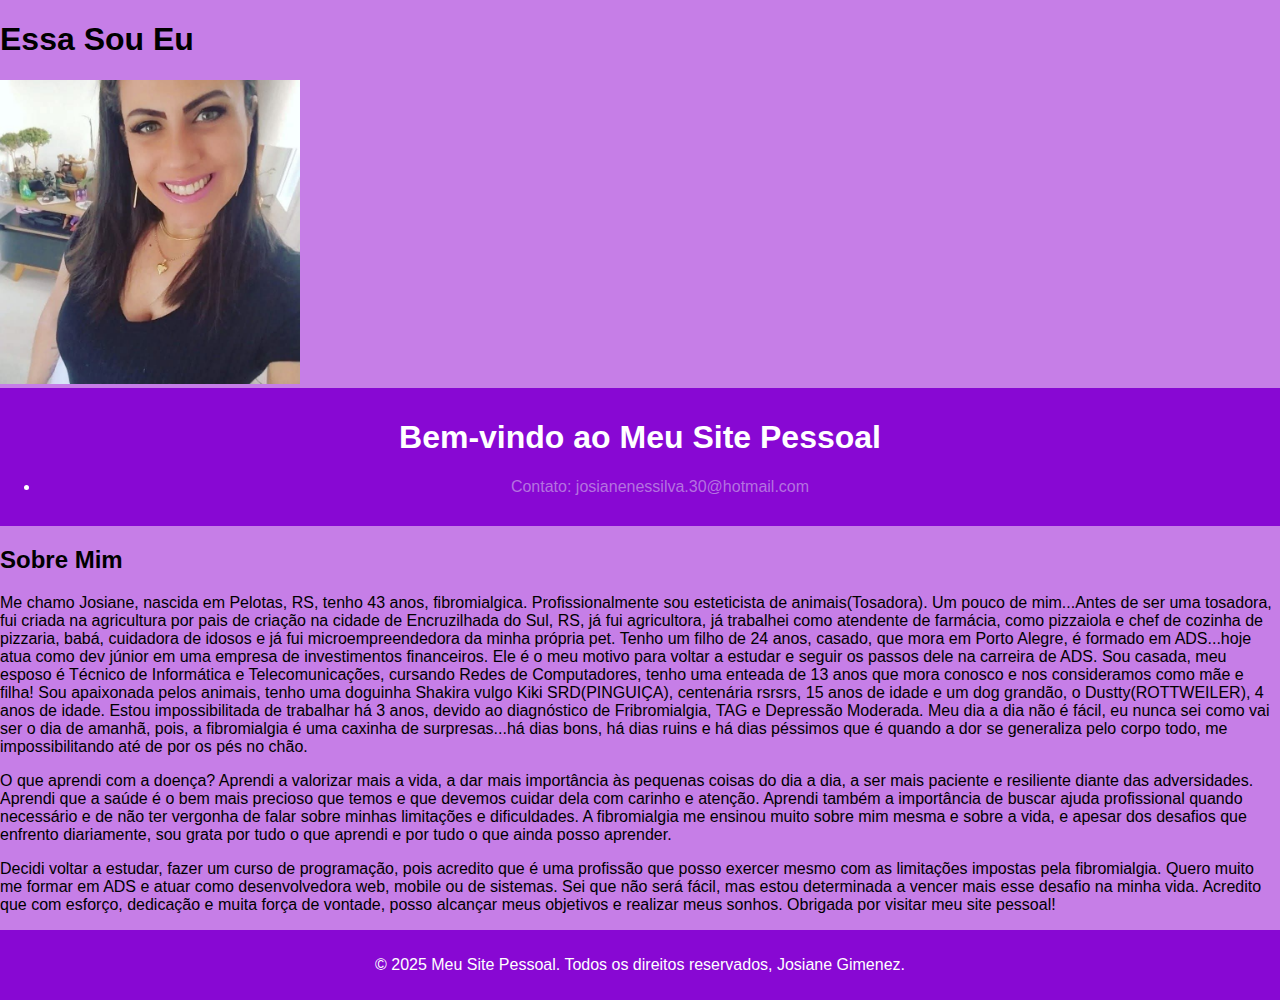
<file: index.html>
<!DOCTYPE html>
<html lang="pt-BR">
<head>
    <meta charset="UTF-8">
    <meta name="viewport" content="width=device-width, initial-scale=1.0">
    <title>Meu Site Pessoal</title>
    <link rel="stylesheet" href="./styles.css">
</head>
<body>
    <h1>Essa Sou Eu</h1>

    <img src="./foto.png" alt="Essa sou eu" width="300">

    <header>
        <h1>Bem-vindo ao Meu Site Pessoal</h1>
        <nav>
            <ul>
                <li><a href="contact.html">Contato: josianenessilva.30@hotmail.com</a></li>
            </ul>
        </nav>
    </header>
    <main>
        <section>
            <h2>Sobre Mim</h2>
            <p>Me chamo Josiane, nascida em Pelotas, RS, tenho 43 anos, fibromialgica. Profissionalmente sou esteticista de animais(Tosadora). Um pouco de mim...Antes de ser uma tosadora, fui criada na agricultura por pais de criação na cidade de Encruzilhada do Sul, RS, já fui agricultora, já trabalhei como atendente de farmácia, como pizzaiola e chef de cozinha de pizzaria, babá, cuidadora de idosos e já fui microempreendedora da minha própria pet. Tenho um filho de 24 anos, casado, que mora em Porto Alegre, é formado em ADS...hoje atua como dev júnior em uma empresa de investimentos financeiros. Ele é o meu motivo para voltar a estudar e seguir os passos dele na carreira de ADS. Sou casada, meu esposo é Técnico de Informática e Telecomunicações, cursando Redes de Computadores, tenho uma enteada de 13 anos que mora conosco e nos consideramos como mãe e filha! Sou apaixonada pelos animais, tenho uma doguinha Shakira vulgo Kiki SRD(PINGUIÇA), centenária rsrsrs, 15 anos de idade e um dog grandão, o Dustty(ROTTWEILER), 4 anos de idade. Estou impossibilitada de trabalhar há 3 anos, devido ao diagnóstico de Fribromialgia, TAG e Depressão Moderada. Meu dia a dia não é fácil, eu nunca sei como vai ser o dia de amanhã, pois, a fibromialgia é uma caxinha de surpresas...há dias bons, há dias ruins e há dias péssimos que é quando a dor se generaliza pelo corpo todo, me impossibilitando até de por os pés no chão. </p>

            <p>O que aprendi com a doença? Aprendi a valorizar mais a vida, a dar mais importância às pequenas coisas do dia a dia, a ser mais paciente e resiliente diante das adversidades. Aprendi que a saúde é o bem mais precioso que temos e que devemos cuidar dela com carinho e atenção. Aprendi também a importância de buscar ajuda profissional quando necessário e de não ter vergonha de falar sobre minhas limitações e dificuldades. A fibromialgia me ensinou muito sobre mim mesma e sobre a vida, e apesar dos desafios que enfrento diariamente, sou grata por tudo o que aprendi e por tudo o que ainda posso aprender.</p>

            <p>Decidi voltar a estudar, fazer um curso de programação, pois acredito que é uma profissão que posso exercer mesmo com as limitações impostas pela fibromialgia. Quero muito me formar em ADS e atuar como desenvolvedora web, mobile ou de sistemas. Sei que não será fácil, mas estou determinada a vencer mais esse desafio na minha vida. Acredito que com esforço, dedicação e muita força de vontade, posso alcançar meus objetivos e realizar meus sonhos. Obrigada por visitar meu site pessoal!</p>
        </section>
    </main>
    <footer>
        <p>&copy; 2025 Meu Site Pessoal. Todos os direitos reservados, Josiane Gimenez.</p>
    </footer>
    <script src="./main.js"></script>
</body>
</html>
</file>
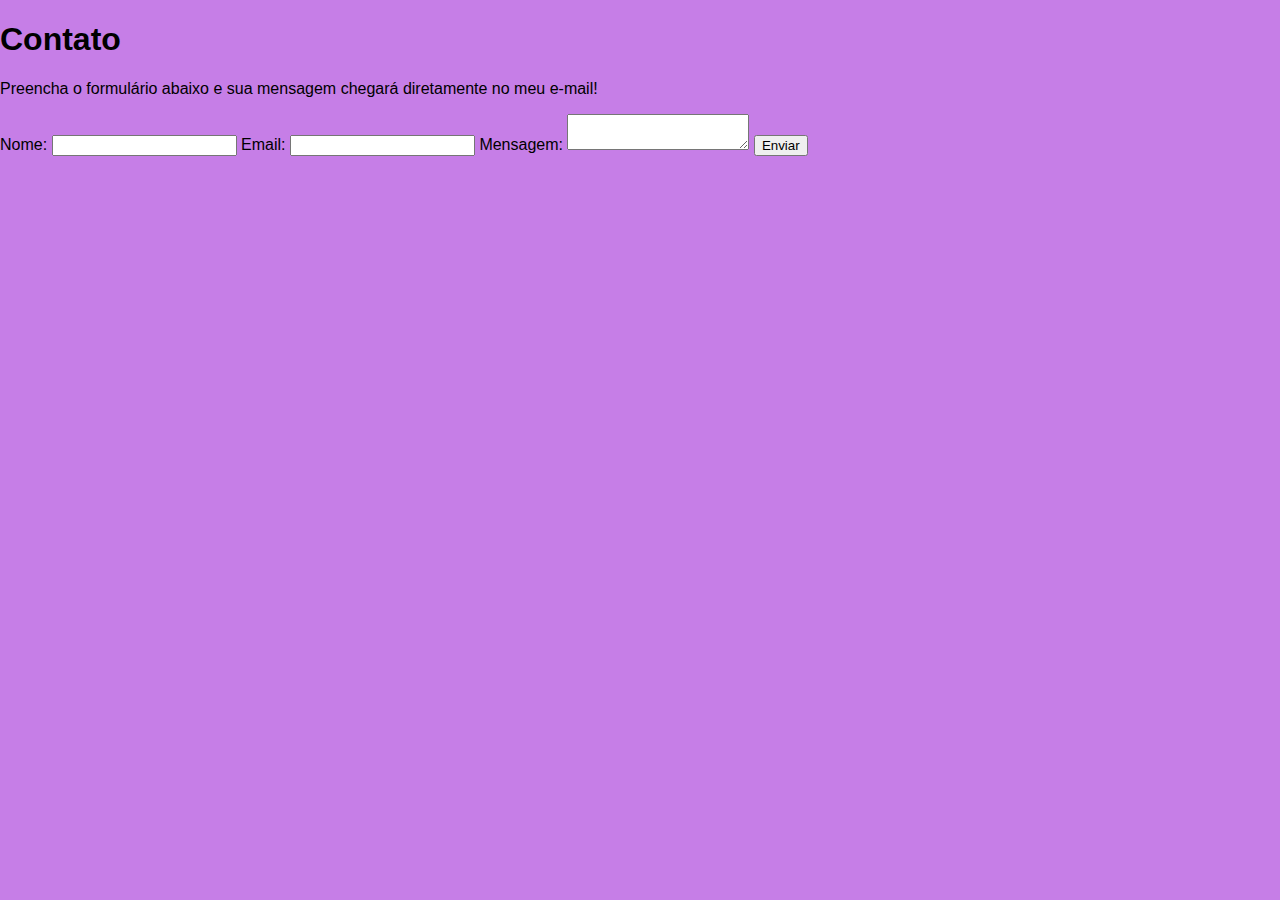
<file: contact.html>
<!DOCTYPE html>
<html lang="pt-BR">
<head>
    <meta charset="UTF-8">
    <meta name="viewport" content="width=device-width, initial-scale=1.0">
    <title>Contato</title>
    <link rel="stylesheet" href="../styles.css">
</head>
<body>
    <h1>Contato</h1>
    <p>Preencha o formulário abaixo e sua mensagem chegará diretamente no meu e-mail!</p>

    <form action="https://formspree.io/f/xjkpyklq" method="POST">
        <label for="name">Nome:</label>
        <input type="text" id="name" name="name" required>
        
        <label for="email">Email:</label>
        <input type="email" id="email" name="email" required>
        
        <label for="message">Mensagem:</label>
        <textarea id="message" name="message" required></textarea>
        
        <button type="submit">Enviar</button>
    </form>
</body>
</html>
</file>
<file: styles.css>
body {
    font-family: Arial, sans-serif;
    margin: 0;
    padding: 0;
    background-color: #c67ee7;
   

}

header {
    background: #8808d3;
    color: #ffffff;
    padding: 10px 0;
    text-align: center;
}

nav {
    margin: 20px 0;
}

nav a {
    color: #b472e0;
    text-decoration: none;
    padding: 10px 15px;
}

nav a:hover {
    background: #fcfcfc;
}

.container {
    width: 80%;
    margin: auto;
    overflow: hidden;
}

footer {
    background: #8808d3;
    color: #ffffff;
    text-align: center;
    padding: 10px 0;
    position: relative;
    bottom: 0;
    width: 100%;
}
</file>
